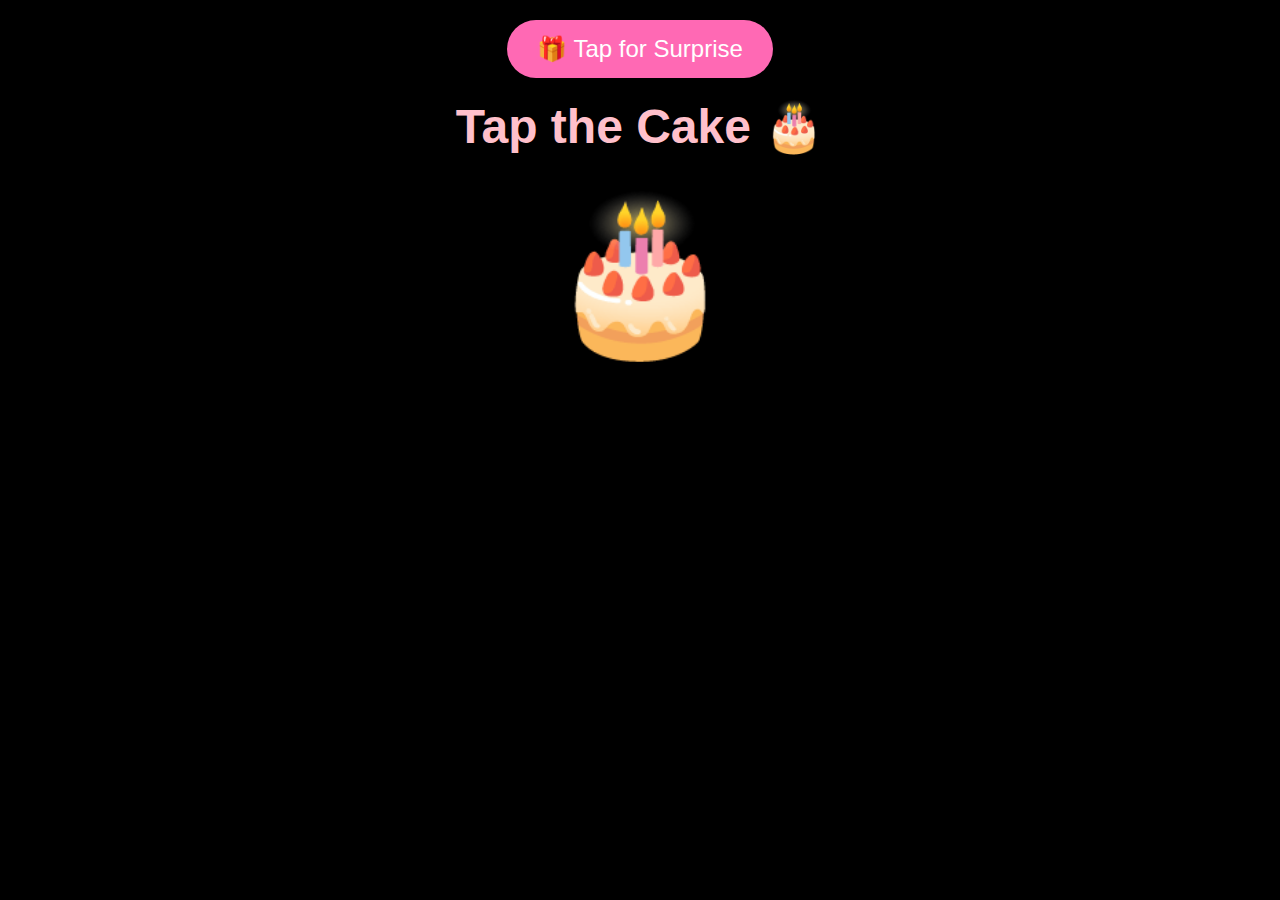
<file: index.html>
<!DOCTYPE html>
<html lang="en">
<head>
  <meta charset="UTF-8">
  <title>Birthday Surprise</title>

  <style>
    body {
      margin: 0;
      padding: 0;
      height: 100vh;
      background: black;
      overflow: hidden;
      font-family: Arial, sans-serif;
      color: white;
      text-align: center;
    }

    h1 {
      margin-top: 20px;
      font-size: 3em;
      color: pink;
    }

    .cake {
      font-size: 150px;
      cursor: pointer;
      animation: bounce 2s infinite;
      margin-top: 30px;
    }

    .gift {
      font-size: 120px;
      cursor: pointer;
      display: none;
      animation: shake 1s infinite;
    }

    .message {
      display: none;
      font-size: 2.2em;
      color: yellow;
      margin-top: 20px;
      animation: glow 1s infinite alternate;
    }

    @keyframes bounce {
      0%, 50%, 100% { transform: translateY(0); }
      25% { transform: translateY(-20px); }
      75% { transform: translateY(-10px); }
    }

    @keyframes shake {
      0% { transform: rotate(0deg); }
      25% { transform: rotate(5deg); }
      50% { transform: rotate(-5deg); }
      75% { transform: rotate(5deg); }
      100% { transform: rotate(0deg); }
    }

    @keyframes glow {
      from { text-shadow: 0 0 10px pink; }
      to { text-shadow: 0 0 20px red; }
    }
  </style>
</head>
<body>
  <a href="surprise.html" style="
  display:inline-block;
  margin-top:20px;
  font-size:24px;
  padding:15px 30px;
  background:hotpink;
  color:white;
  text-decoration:none;
  border-radius:30px;
">
  🎁 Tap for Surprise
</a>

  <h1>Tap the Cake 🎂</h1>

  <div class="cake" onclick="showGift()">🎂</div>

  <div class="gift" id="gift" onclick="openGift()">🎁</div>

  <div class="message" id="msg">
    🎉 Happy Birthday VANI 🎉<br>
    You are my favorite surprise ❤️
  </div>

  <script>
    function showGift() {
      document.querySelector('.cake').style.display = 'none';
      document.getElementById('gift').style.display = 'block';
    }

    function openGift() {
      document.getElementById('gift').style.display = 'none';
      document.getElementById('msg').style.display = 'block';
    }
  </script>

</body>
</html>
</file>
